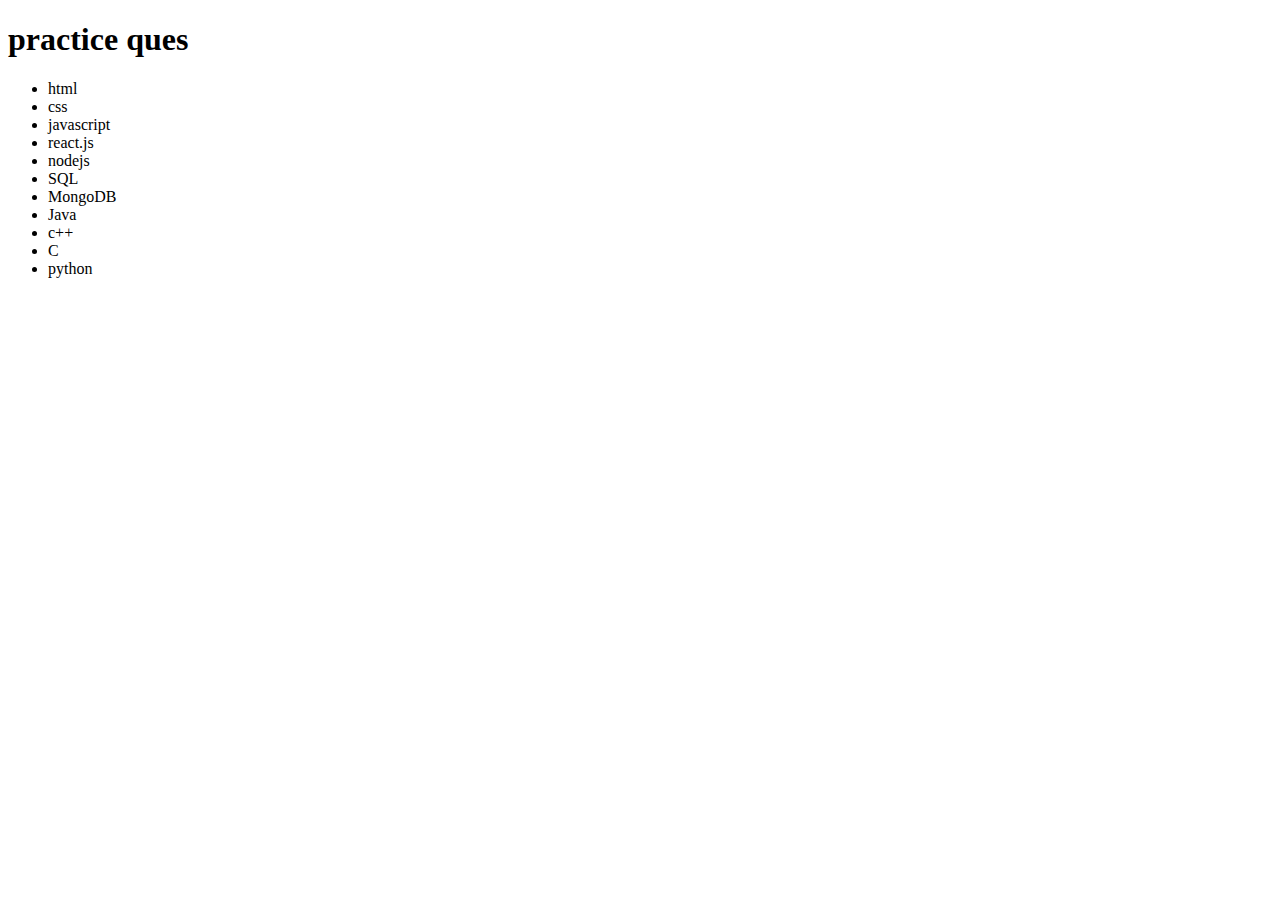
<file: webD/html/index.html>
<!-- <!DOCTYPE html>
<html lang="en">

<head>
    <meta charset="UTF-8" />
    <meta http-equiv="X-UA-Compatible" content="IE=edge" />
    <meta name="viewport" content="width=device-width, initial-scale=1.0" />
    <title>CSS Chapter2</title>
    <link rel="stylesheet" href="style.css">
</head>

<body>
    <header>
        <h1>Quora
            <button id="login">Log in</button>
            <button id="signup">Sign up</button>
        </h1>
        <div>
            <input type="text" placeholder="username">
            <input type="password" placeholder="password">
        </div>
        <nav>
            <ul>
                <li><a href="/home">Home</a></li>
                <li><a href="/following">Following</a></li>
                <li><a href="/answer">Answer</a></li>
                <li><a href="/spaces">Spaces</a></li>
            </ul>
        </nav>
        <hr>
    </header>
    <main>
        <div id="myid">
            <p>
                Adam &nbsp;&nbsp;
                <a class="follow" href="/adam">Follow /abc</a></span>
            </p>
            <h3>What is the highest salary for a spacex engineer?</h3>
        </div>
        <span>
            <button>+upvote</button>
            <button>answer</button>
        </span>
        <hr />

        <p>
            Bob &nbsp;&nbsp;
            <a class="follow" href="/bob">Follow xyz</a>
        </p>
        <h3>What is the syllabus for JEE 2024?</h3>
        <span>
            <button>+upvote</button>
            <button>answer</button>
        </span>
        <hr />

        <p>
            Catlyn &nbsp;&nbsp;&nbsp;&nbsp;
            <a class="follow" href="/catlyn">Follow pqr</a>
        </p>
        <h3>Why is the sky blue?</h3>
        <span>
            <button>+upvote</button>
            <button>answer</button>
        </span>
        <hr />

        <p>
            Dan &nbsp;&nbsp;&nbsp;&nbsp;
            <a class="follow" href="/dan">Follow pqr</a>
        </p>
        <h3>Why is the sky blue?</h3>
        <span>
            <button>+upvote</button>
            <button>answer</button>
        </span>
        <hr />
    </main>
</body>

</html> -->
<!DOCTYPE html>
<html lang="en">

<head>
    <meta charset="UTF-8">
    <meta name="viewport" content="width=device-width, initial-scale=1.0">

    <title>CSS Assignment</title>
    <link rel="stylesheet" href="mystyle.css">
</head>

<body>
    <!-- <h1 id="maintopic">CSS Practice</h1>
    <h3>Let's learn about selector.</h3>
    <p class="para">There are multiple selectors in css.</p>
    <p class="para">Some of them include class selector,id selector etc.</p>
    <p class="para">And we can also combine these too.</p>

    <div>
        <h5>Did you like the practice set?</h5>
        <input type="checkbox" id="yes" />
        <label for="yes">Yes</label>
        <br />
        <button>Learn next!</button>
    </div> -->

    <h1>practice ques </h1>
    <div class="out">
        <div class="boxin"></div>
        <div class="boxin"></div>
        <div class="boxin"></div>
    </div>
    <div>
        <ul>
            <li>html</li>
            <li>css</li>
            <li>javascript</li>
            <li>react.js</li>
            <li>nodejs</li>
            <li>SQL</li>
            <li>MongoDB</li>
            <li>Java</li>
            <li>c++</li>
            <li>C</li>
            <li>python</li>
        </ul>
    </div>
</body>

</html>
</file>
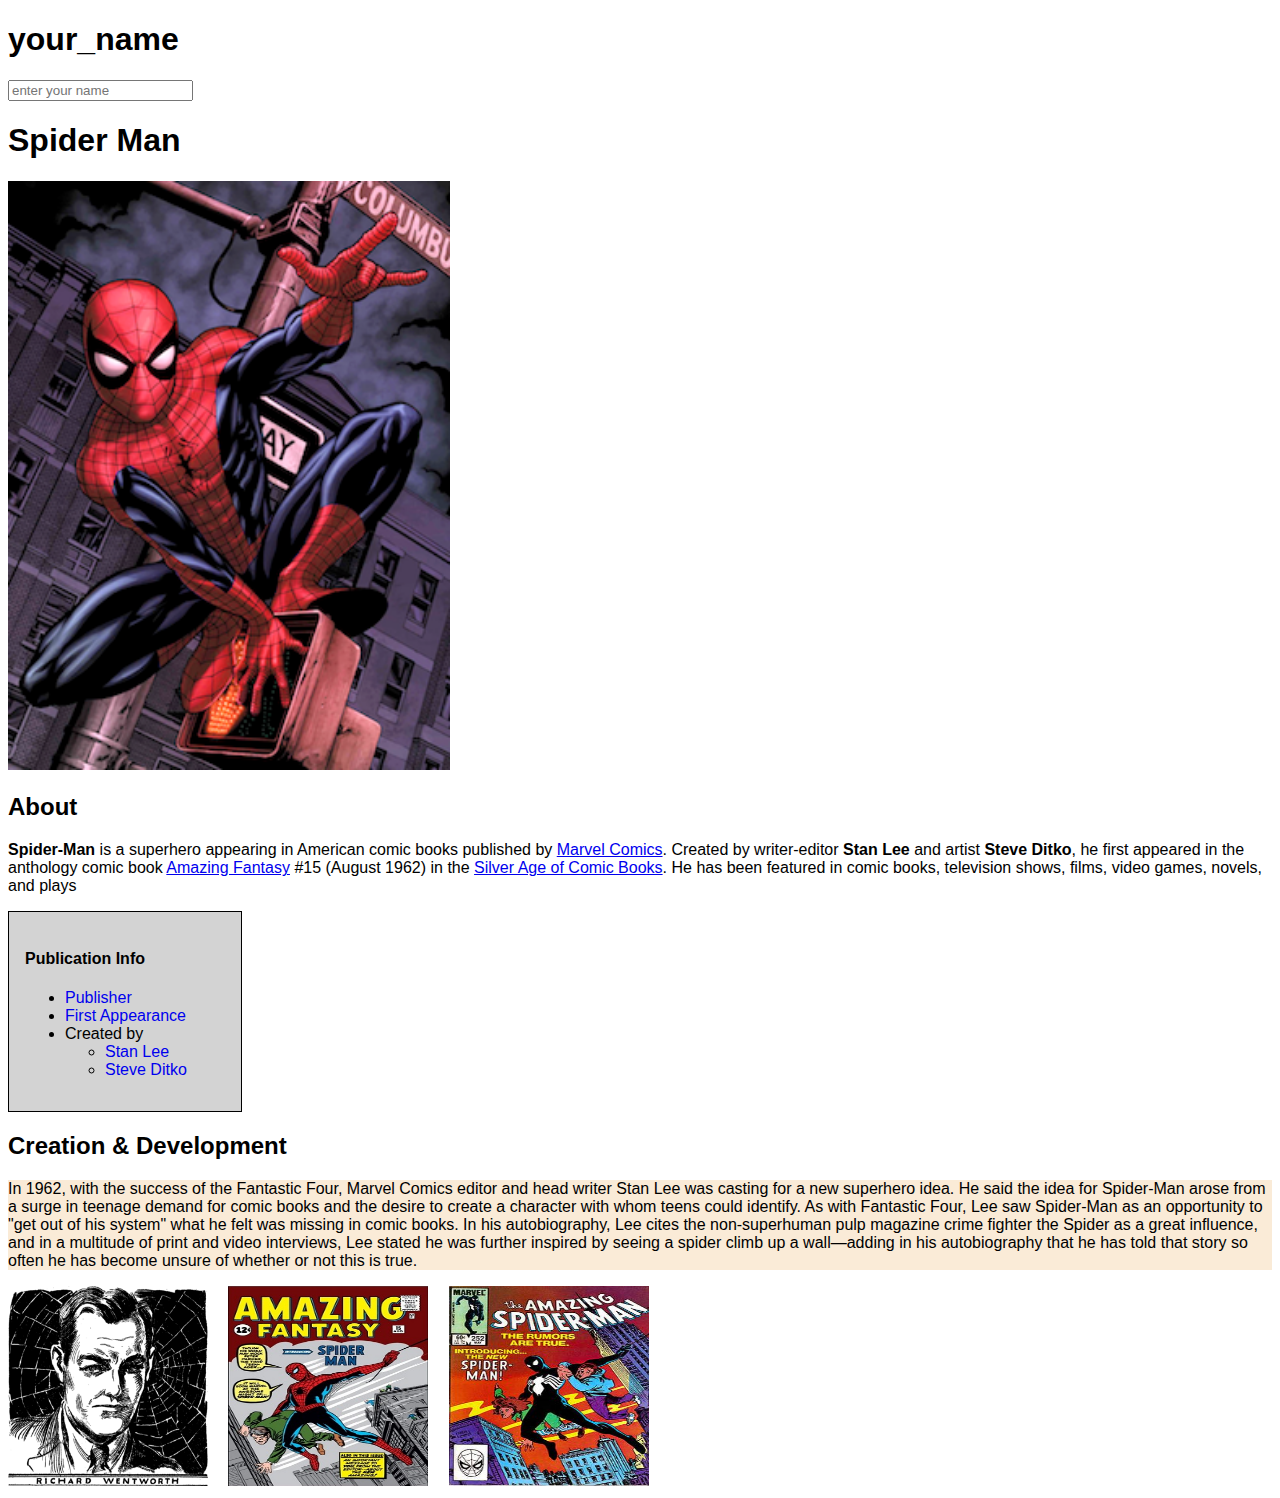
<file: webD/project_warehouse/index.html>
<!DOCTYPE html>
<html lang="en">
  <head>
    <meta charset="UTF-8" />
    <meta http-equiv="X-UA-Compatible" content="IE=edge" />
    <meta name="viewport" content="width=device-width, initial-scale=1.0" />
    <title>Spider-Man</title>
    <link rel="stylesheet" href="style.css" />
  </head>
  <body>
    <h1>Spider Man</h1>
    <img src="assets/spiderman_img.png" id="mainImg" />
    <h2>About</h2>
    <p>
      <b>Spider-Man</b> is a superhero appearing in American comic books
      published by
      <a href="https://www.google.com/search?q=Marvel+Comics">Marvel Comics</a>.
      Created by writer-editor <b>Stan Lee</b> and artist <b>Steve Ditko</b>, he
      first appeared in the anthology comic book
      <a href="https://www.google.com/search?q=Amazing+Fantasy"
        >Amazing Fantasy</a
      >
      #15 (August 1962) in the <a href="#">Silver Age of Comic Books</a>. He has
      been featured in comic books, television shows, films, video games,
      novels, and plays
    </p>

    <div class="box">
      <h4>Publication Info</h4>
      <ul>
        <li><a href="#" class="boxLink">Publisher</a></li>
        <li><a href="#" class="boxLink">First Appearance</a></li>
        <li>
          Created by
          <ul>
            <li><a href="#" class="boxLink">Stan Lee</a></li>
            <li><a href="#" class="boxLink">Steve Ditko</a></li>
          </ul>
        </li>
      </ul>
    </div>

    <h2>Creation & Development</h2>
    <p id="description">
      In 1962, with the success of the Fantastic Four, Marvel Comics editor and
      head writer Stan Lee was casting for a new superhero idea. He said the
      idea for Spider-Man arose from a surge in teenage demand for comic books
      and the desire to create a character with whom teens could identify. As
      with Fantastic Four, Lee saw Spider-Man as an opportunity to "get out of
      his system" what he felt was missing in comic books. In his autobiography,
      Lee cites the non-superhuman pulp magazine crime fighter the Spider as a
      great influence, and in a multitude of print and video interviews, Lee
      stated he was further inspired by seeing a spider climb up a wall—adding
      in his autobiography that he has told that story so often he has become
      unsure of whether or not this is true.
    </p>
    <div class="images">
      <img src="assets/creation_1.png" class="oldImg" />
      <img src="assets/creation_2.jpeg" class="oldImg" />
      <img src="assets/creation_3.jpeg" class="oldImg" />
    </div>

    <script src="app.js"></script>
  </body>
</html>
</file>
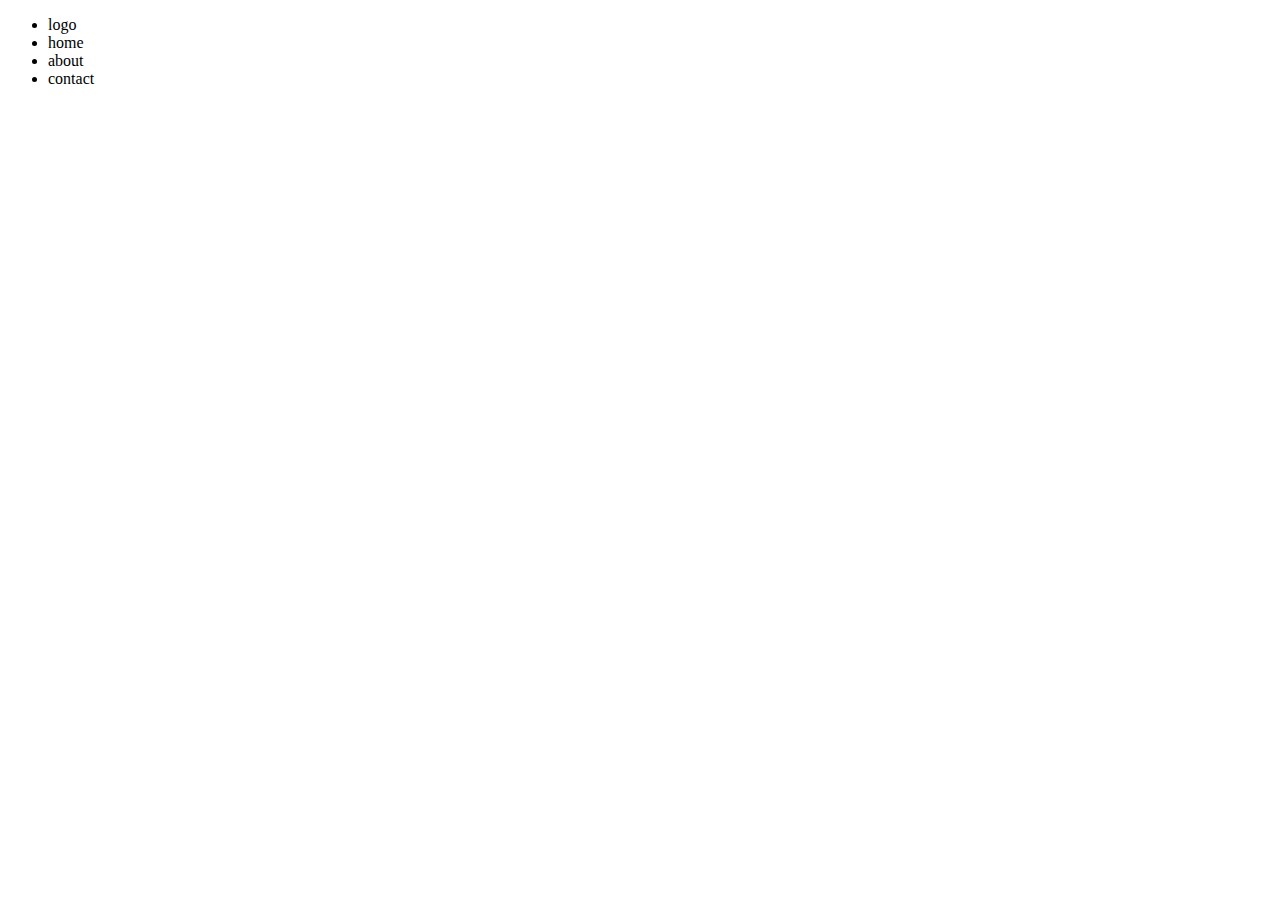
<file: webD/html/flexbox.html>
<!DOCTYPE html>
<html lang="en">
<head>
    <meta charset="UTF-8">
    <meta name="viewport" content="width=device-width, initial-scale=1.0">
    <title>flexbox practice</title>
    <link rel="stylesheet" href="style.css">
</head>
<body>
    <div class="container">
        <ul>
            <li>logo</li>
            <li>home</li>
            <li>about</li>
            <li>contact</li>
        </ul>
    </div>
</body>
</html>
</file>
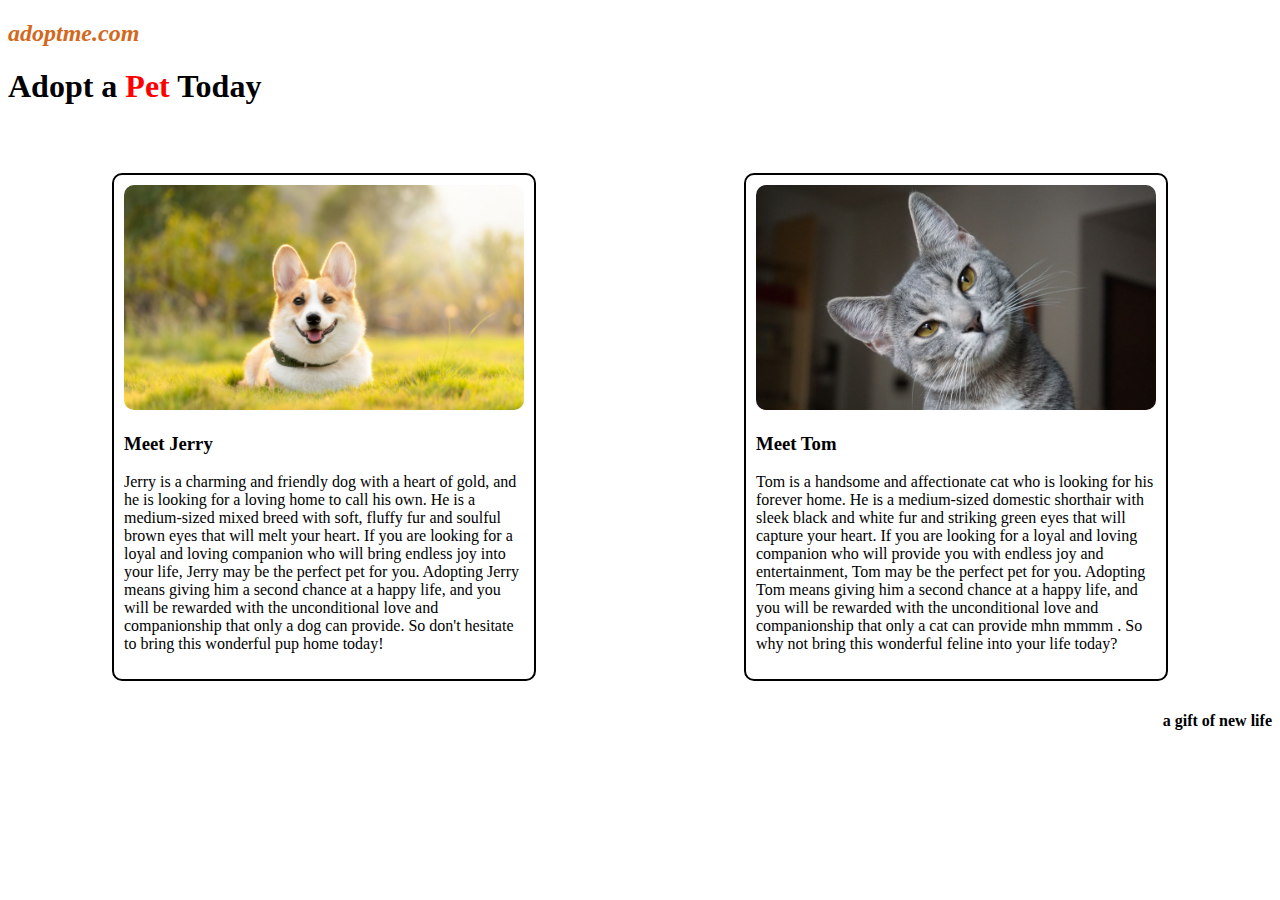
<file: webD/html/pet.html>
<!DOCTYPE html>
<html lang="en">
  <head>
    <meta charset="UTF-8" />
    <meta http-equiv="X-UA-Compatible" content="IE=edge" />
    <meta name="viewport" content="width=device-width, initial-scale=1.0" />
    <title>CSS</title>
    <link rel="stylesheet" href="pet.css" />
  </head>
  <body>
    <h2><i>adoptme.com</i></h2>
    <h1>Adopt a <span>Pet</span> Today</h1>
    <br /><br />
    <div id="pets">
      <div class="card">
        <img src="dog.jpg" alt="jerry" />
        <h3>Meet Jerry</h3>
        <p>
          Jerry is a charming and friendly dog with a heart of gold, and he is
          looking for a loving home to call his own. He is a medium-sized mixed
          breed with soft, fluffy fur and soulful brown eyes that will melt your
          heart. If you are looking for a loyal and loving companion who will
          bring endless joy into your life, Jerry may be the perfect pet for
          you. Adopting Jerry means giving him a second chance at a happy life,
          and you will be rewarded with the unconditional love and companionship
          that only a dog can provide. So don't hesitate to bring this wonderful
          pup home today!
        </p>
      </div>
      <div class="card">
        <img src="cat.jpg" alt="tom" />
        <h3>Meet Tom</h3>
        <p>
          Tom is a handsome and affectionate cat who is looking for his forever
          home. He is a medium-sized domestic shorthair with sleek black and
          white fur and striking green eyes that will capture your heart. If you
          are looking for a loyal and loving companion who will provide you with
          endless joy and entertainment, Tom may be the perfect pet for you.
          Adopting Tom means giving him a second chance at a happy life, and you
          will be rewarded with the unconditional love and companionship that
          only a cat can provide mhn mmmm . So why not bring this wonderful
          feline into your life today?
        </p>
      </div>
    </div>
    <h4>a gift of new life</h4>
    <script src="petPractice.js"></script>
  </body>
</html>
</file>
<file: webD/html/style.css>
/* *{
    margin: 0;
    padding: 0;
} */
/* .container{
    height: 400px;
    width: 400px;
    border: 2px solid grey;
    border-radius: 5px;
    margin: 5em auto;
    display: flex;
    flex-direction: row;
    justify-content: space-around;
    align-content: space-around;
    flex-wrap: wrap;
    
}
.in{
    height: 100px;
    width: 100px;
    border: 2px solid black;
    border-radius: 5px;
    font-size: 50px;
    background-color: grey;
    flex-basis: 100px;

} */
/* .container{
    height: 50px;
    width: 900px;
    background-color: beige;
    border: 2px solid black;
    border-radius: 5px;
    display: flex;
    flex-direction: row;    
    flex-wrap: wrap;
    align-content: space-around;
    
}
li{
    height: 50px;
    width: 80px;
    font-size: 24px;
    display: inline-block;
    align-items: center;
} */
/* .container {
    height: 480px;
    width: 100%;
    display: grid;
    grid-template-columns: repeat(12, 1fr);
    grid-template-rows: repeat(12, 1fr);
    grid-gap: 10px;
}

.box {
    background-color: beige;
}

#header {
    grid-column: 1/span 12;
}

#sidebar {
    grid-row: 2/12;
    grid-column: 1/span 3;
}

#navigation {
    grid-column: 4/span 6;
}

#ads {
    grid-row: 2/12;
    grid-column: 10/span 3;
}

#main {
    grid-column: 4/span 6;
    grid-row: 3/span 9;
}

#footer {
    grid-column: 1/span 12;
}

@media (max-width: 720px) {
    #header {
        grid-column: 1/span 12;
    }
    
    #navigation {
        grid-column: 1/span 12;
    }

    #sidebar {
        grid-row: 3/span 9;
        grid-column: 1/span 3;
    }

    #main {
        grid-column: 4/ span 9;
        grid-row: 3/span 9;
    }

    #ads {
        grid-column: 1/span 3;
        grid-row: 12/span 1;
    }

    #footer {
        grid-column: 4/span 9;
    }
} */
</file>
<file: webD/html/mystyle.css>
/* #maintopic {
    color: blue;
}

* {
    text-align: center;
}

h1 {
    font-family: Georgia, 'Times New Roman', Times, serif;
}

.para {
    color: white;
    background-color: cornflowerblue;
}

div button {
    background-color: purple;
    color: azure;

}

button:hover {
    background-color: yellow;
    color: blue;
}

.para:nth-of-type(2n+1) {
    color: yellow;
}

h1::first-letter {
    color: red;
}

#yes:checked+label {
    color: green;
} */

/* .out {
    height: 150px;
    width: 320px;
    border: 5px dotted black;
    background-color: grey;
    margin-top: 20px;
    margin-right: 1em;
    margin-bottom: 40px;
    margin-left: 2em;
    padding: 1em;
}

.boxin {
    height: 100px;
    width: 100px;
    background-color: pink;
    border: 2px solid black;
    border-radius: 50%;
    display: inline-block;
}
li{
    display: inline-block;
} */
</file>
<file: webD/project_warehouse/style.css>
body {
  font-family: Arial;
}

#btn {
  background-color: blue;
  color: white;
  text-decoration: none;
}

#input {
  text-decoration: 1px black wavy;
}

#mainImg {
  width: 35%;
}

.box {
  border: 0.25px solid black;
  background-color: lightgray;
  width: 200px;
  padding: 1rem;
}

.boxLink {
  text-decoration: none;
}

.oldImg {
  height: 200px;
  width: 200px;
  margin-right: 1rem;
}

#description {
  background-color: antiquewhite;
}
</file>
<file: webD/html/pet.css>
h2{
    color: chocolate;
}
span{
    color: red;
}
#pets{
    display: flex;
    flex-direction: row;
    justify-content: space-around;
    /* align-items: center; */
    /* flex-wrap: wrap; */
}
.card{
    border: 2px solid black;
    border-radius: 10px;
    margin: 10px;
    padding: 10px;
    width: 400px;}
img{
    /* height: 300px;
    width:350px; */
    border-radius: 10px;
    width: 100%;}
    h4{
        text-align: right;
    }
    @media(max-width:530px){
        #pets{flex-wrap: wrap;}
    }
</file>
